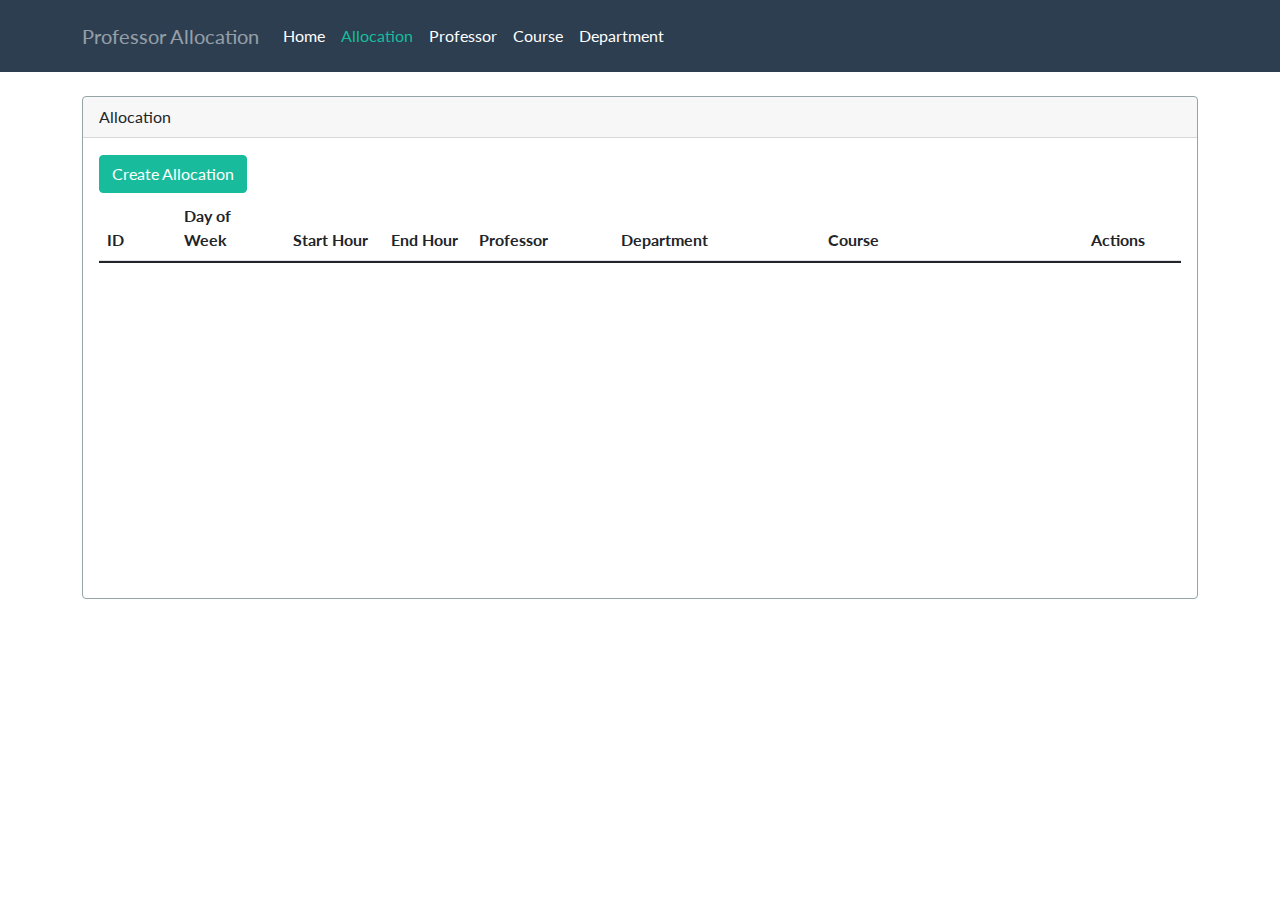
<file: allocation/index.html>
<!DOCTYPE html>
<html lang="en">

<head>
    <meta charset="UTF-8">
    <meta http-equiv="X-UA-Compatible" content="IE=edge">
    <meta name="viewport" content="width=device-width, initial-scale=1.0">
    <link rel="stylesheet" href="../styles/bootstrap.min.Bootswatch.flatly.css" />
    <script src="../js/bootstrap.bundle.min.js"></script>
    <link rel="shortcut icon" href="../img/favicon.png" />
    <title>Professor Allocation</title>
</head>

<body>
    <header>
        <nav class="navbar navbar-expand-lg navbar-dark bg-primary">
            <div class="container">
                <a class="navbar-brand opacity-50">Professor Allocation</a>
                <button class="navbar-toggler" type="button" data-bs-toggle="collapse" data-bs-target="#navbarTogglerMenu" aria-controls="navbarTogglerMenu" aria-expanded="false" aria-label="Toggle navigation">
                    <span class="navbar-toggler-icon"></span>
                </button>
                <div class="collapse navbar-collapse" id="navbarTogglerMenu">
                    <ul class="navbar-nav">
                        <li class="nav-item">
                            <a class="nav-link" href="../">Home</a>
                        </li>
                        <li class="nav-item">
                            <a class="nav-link active" href="../allocation/index.html">Allocation</a>
                        </li>
                        <li class="nav-item">
                            <a class="nav-link" href="../professor/index.html">Professor</a>
                        </li>
                        <li class="nav-item">
                            <a class="nav-link" href="../course/index.html">Course</a>
                        </li>
                        <li class="nav-item">
                            <a class="nav-link" href="../department/index.html">Department</a>
                        </li>
                    </ul>
                </div>
            </div>
        </nav>
    </header>


    <main class="container mt-4">

        <div class="table-responsive card border-secondary mb-3">
            <div class="card-header">Allocation</div>
            <div class="card-body navbar" style="height:460px !important;">

                <ul class="navbar-nav me-auto">
                    <!-- Button trigger modal // create allocation -->
                    <button type="button" class="btn btn-success " onclick="openModalAllocation('Create Allocation', 'Save')">Create Allocation</button>
                </ul>


                <table class="table table-striped table-hover mb-0" style="position:relative; width:100%; height:90%; overflow:hidden;">
                    <thead>
                        <tr>
                            <th style="width:7%;">ID</th>
                            <th style="width:10%;">Day of Week</th>
                            <th style="width:9%;">Start Hour</th>
                            <th style="width:8%;">End Hour</th>
                            <th style="width:13%;">Professor</th>
                            <th style="width:19%;">Department</th>
                            <th style="width:24%;">Course</th>
                            <th style="width:9%;">Actions</th>
                        </tr>
                    </thead>
                    <tbody id="table-body-allocation" style="position:absolute; width:100%; height:90%; overflow:auto;"></tbody>
                </table>
            </div>
        </div>

        <!-- Modal Create/Edit-->
        <div class="modal fade" id="modalAllocation" tabindex="-1" aria-labelledby="modalAllocationLabel" aria-hidden="true">
            <div class="modal-dialog" role="document">
                <div class="modal-content">
                    <div class="modal-header">
                        <h5 class="modal-title" id="modalAllocationLabel">Create Allocation</h5>
                        <button type="button" class="btn-close" data-bs-dismiss="modal" aria-label="Close"></button>
                        <span aria-hidden="true"></span>
                    </div>
                    <div id="modal-alert" class="d-none alert alert-warning mx-3 mt-3"></div>
                    <form action="">

                        <input id="hiddenPk" type="hidden" value="" />

                        <div class="modal-body">
                            <div class="mb-3">
                                <label for="dayOfWeek" class="form-label">Day of Week</label>
                                <select type="text" class="form-control form-control-sm" id="dayOfWeek" placeholder="Enter the day of the week of the allocation">
                                    <option value="MONDAY">Monday</option>
                                    <option value="TUESDAY">Tuesday</option>
                                    <option value="WEDNESDAY">Wednesday</option>
                                    <option value="THURSDAY">Thursday</option>
                                    <option value="FRIDAY">Friday</option>
                                    <option value="SATURDAY">Saturday</option>
                                    <option value="SUNDAY">Sunday</option>
                                </select>
                            </div>
                            <div class="mb-3">
                                <label for="startHour" class="form-label">Start Hour</label>
                                <input type="time" class="form-control" id="startHour" placeholder="Enter the start time of the allocation">
                            </div>
                            <div class="mb-3">
                                <label for="endHour" class="form-label">End Hour</label>
                                <input type="time" class="form-control" id="endHour" placeholder="Enter the end time of the allocation">
                            </div>
                            <div class="mb-3">
                                <label for="professor" class="form-label">Professor</label>
                                <select type="text" class="form-control form-control-sm" id="professor" placeholder="Choose the professor's name"></select>
                            </div>
                            <div class="mb-3">
                                <label for="course" class="form-label">Course</label>
                                <select type="text" class="form-control form-control-sm" id="course" placeholder="Choose the course's name"></select>
                            </div>


                        </div>
                        <div class="modal-footer">
                            <button type="submit" class="btn btn-primary" id="buttonSave" onclick="saveAllocation(event)">Save</button>
                            <button type="button" class="btn btn-secondary" data-bs-dismiss="modal">Close</button>
                        </div>
                    </form>
                </div>
            </div>
        </div>

        <!-- Modal Delete-->
        <div class="modal fade" id="modalDeleteAllocation" tabindex="-1" aria-labelledby="modalDeleteAllocationLabel" aria-hidden="true">
            <div class="modal-dialog" role="document">
                <div class="modal-content">
                    <div class="modal-header">
                        <h5 class="modal-title" id="modalDeleteAllocationLabel">Delete Allocation</h5>
                        <button type="button" class="btn-close" data-bs-dismiss="modal" aria-label="Close"></button>
                        <span aria-hidden="true"></span>
                    </div>
                    <form action="">

                        <input id="hiddenPkDelete" type="hidden" value="" />

                        <div class="modal-body">
                            <div class="mb-3">
                                <label for="nameallocation" id="NameAllocationLabel" class="form-label"></label>
                            </div>
                        </div>
                        <div class="modal-footer">
                            <button type="submit" class="btn btn-primary" id="buttonDelete" onclick="removeAllocation(hiddenPkDelete.value)">Yes</button>
                            <button type="button" class="btn btn-secondary" data-bs-dismiss="modal">No</button>
                        </div>
                    </form>
                </div>
            </div>
        </div>



    </main>
    <script src="../js/index.js"></script>
    <script src="../js/allocation.js"></script>

</body>

</html>
</file>
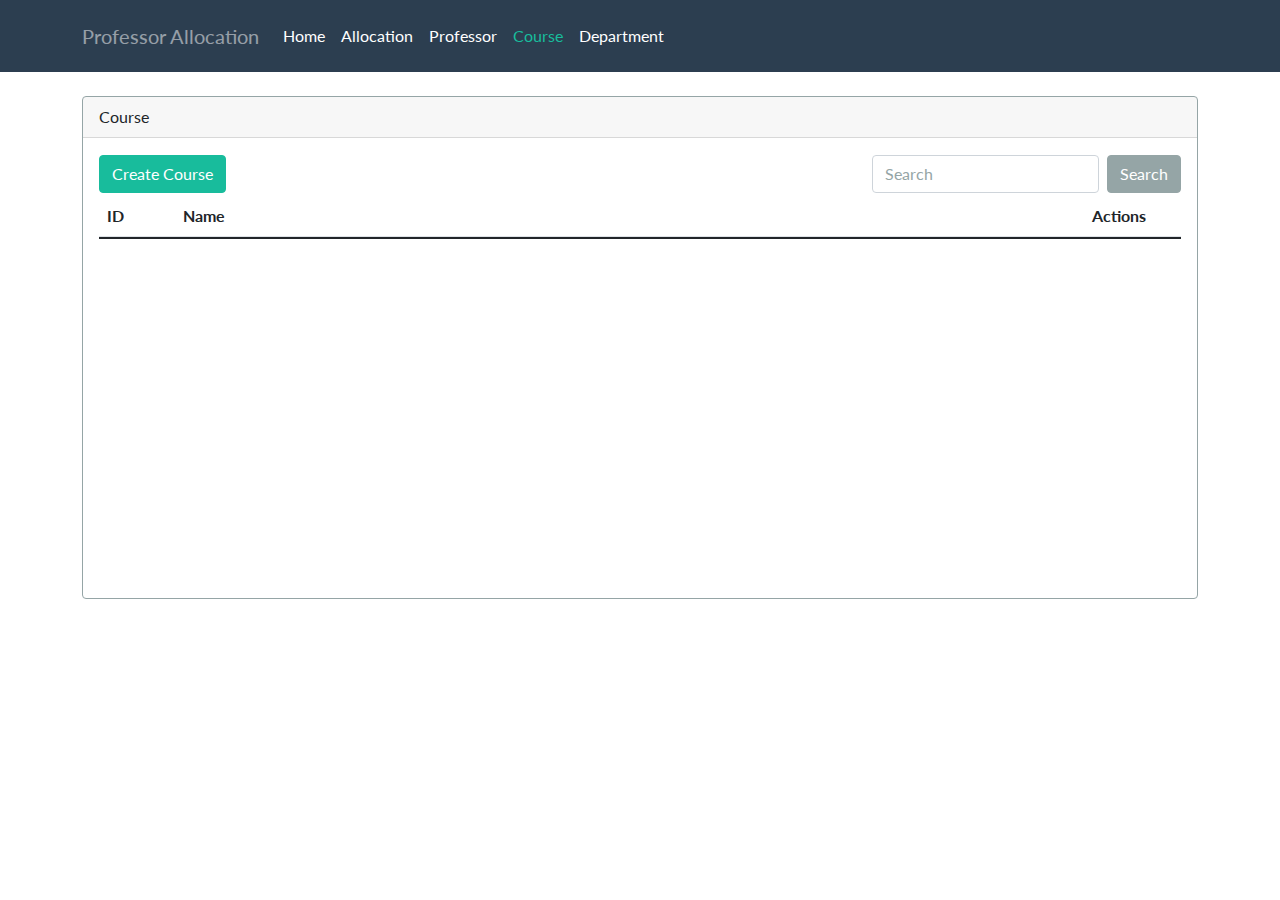
<file: course/index.html>
<!DOCTYPE html>
<html lang="en">

<head>
    <meta charset="UTF-8">
    <meta http-equiv="X-UA-Compatible" content="IE=edge">
    <meta name="viewport" content="width=device-width, initial-scale=1.0">
    <link rel="stylesheet" href="../styles/bootstrap.min.Bootswatch.flatly.css" />
    <script src="../js/bootstrap.bundle.min.js"></script>
    <link rel="shortcut icon" href="../img/favicon.png" />
    <title>Professor Allocation</title>
</head>

<body>
    <header>
        <nav class="navbar navbar-expand-lg navbar-dark bg-primary">
            <div class="container">
                <a class="navbar-brand opacity-50">Professor Allocation</a>
                <button class="navbar-toggler" type="button" data-bs-toggle="collapse" data-bs-target="#navbarTogglerMenu" aria-controls="navbarTogglerMenu" aria-expanded="false" aria-label="Toggle navigation">
                    <span class="navbar-toggler-icon"></span>
                </button>
                <div class="collapse navbar-collapse" id="navbarTogglerMenu">
                    <ul class="navbar-nav">
                        <li class="nav-item">
                            <a class="nav-link" href="../">Home</a>
                        </li>
                        <li class="nav-item">
                            <a class="nav-link" href="../allocation/">Allocation</a>
                        </li>
                        <li class="nav-item">
                            <a class="nav-link" href="../professor/">Professor</a>
                        </li>
                        <li class="nav-item">
                            <a class="nav-link active" href="../course/">Course</a>
                        </li>
                        <li class="nav-item">
                            <a class="nav-link" href="../department/">Department</a>
                        </li>
                    </ul>
                </div>
            </div>
        </nav>
    </header>


    <main class="container mt-4">

        <div class="table-responsive card border-secondary mb-3">
            <div class="card-header">Course</div>
            <div class="card-body navbar" style="height:460px !important;">

                <ul class="navbar-nav me-auto">
                    <!-- Button trigger modal // create course -->
                    <button type="button" class="btn btn-success " onclick="openModalCourse('Create Course', 'Save')">Create Course</button>
                </ul>
                <form class="d-flex" onsubmit="event.preventDefault()">
                    <input class="form-control me-sm-2" type="text" id="searchItem" placeholder="Search">
                    <button class="btn btn-secondary my-2 my-sm-0" type="submit" type="submit" onclick="getCourses(searchItem.value)">Search</button>
                </form>

                <table class="table table-striped table-hover mb-0" style="position:relative; width:100%; height:90%; overflow:hidden;">
                    <thead>
                        <tr>
                            <th style="width:7%;">ID</th>
                            <th style="width:84%;">Name</th>
                            <th style="width:9%;">Actions</th>
                        </tr>
                    </thead>
                    <tbody id="table-body-course" style="position:absolute; width:100%; height:90%; overflow:auto;"></tbody>
                </table>
            </div>
        </div>


        <!-- Modal Create/Edit-->
        <div class="modal fade" id="modalCourse" tabindex="-1" aria-labelledby="modalCourseLabel" aria-hidden="true">
            <div class="modal-dialog" role="document">
                <div class="modal-content">
                    <div class="modal-header">
                        <h5 class="modal-title" id="modalCourseLabel">Create Course</h5>
                        <button type="button" class="btn-close" data-bs-dismiss="modal" aria-label="Close"></button>
                        <span aria-hidden="true"></span>
                    </div>
                    <div id="modal-alert" class="d-none alert alert-warning mx-3 mt-3"></div>
                    <form action="">

                        <input id="hiddenPk" type="hidden" value="" />

                        <div class="modal-body">
                            <div class="mb-3">
                                <label for="name" class="form-label">Name</label>
                                <input required type="text" class="form-control" id="name" placeholder="Enter the name">
                            </div>
                        </div>
                        <div class="modal-footer">
                            <button type="submit" class="btn btn-primary" id="buttonSave" onclick="saveCourse(event)">Save</button>
                            <button type="button" class="btn btn-secondary" data-bs-dismiss="modal">Close</button>
                        </div>
                    </form>
                </div>
            </div>
        </div>

        <!-- Modal Delete-->
        <div class="modal fade" id="modalDeleteCourse" tabindex="-1" aria-labelledby="modalDeleteCourseLabel" aria-hidden="true">
            <div class="modal-dialog" role="document">
                <div class="modal-content">
                    <div class="modal-header">
                        <h5 class="modal-title" id="modalDeleteCourseLabel">Delete Course</h5>
                        <button type="button" class="btn-close" data-bs-dismiss="modal" aria-label="Close"></button>
                        <span aria-hidden="true"></span>
                    </div>
                    <form action="">

                        <input id="hiddenPkDelete" type="hidden" value="" />

                        <div class="modal-body">
                            <div class="mb-3">
                                <label for="namecourse" id="NameCourseLabel" class="form-label"></label>
                            </div>
                        </div>
                        <div class="modal-footer">
                            <button type="submit" class="btn btn-primary" id="buttonDelete" onclick="removeCourse(hiddenPkDelete.value)">Yes</button>
                            <button type="button" class="btn btn-secondary" data-bs-dismiss="modal">No</button>
                        </div>
                    </form>
                </div>
            </div>
        </div>



    </main>
    <script src="../js/index.js"></script>
    <script src="../js/course.js"></script>

</body>

</html>
</file>
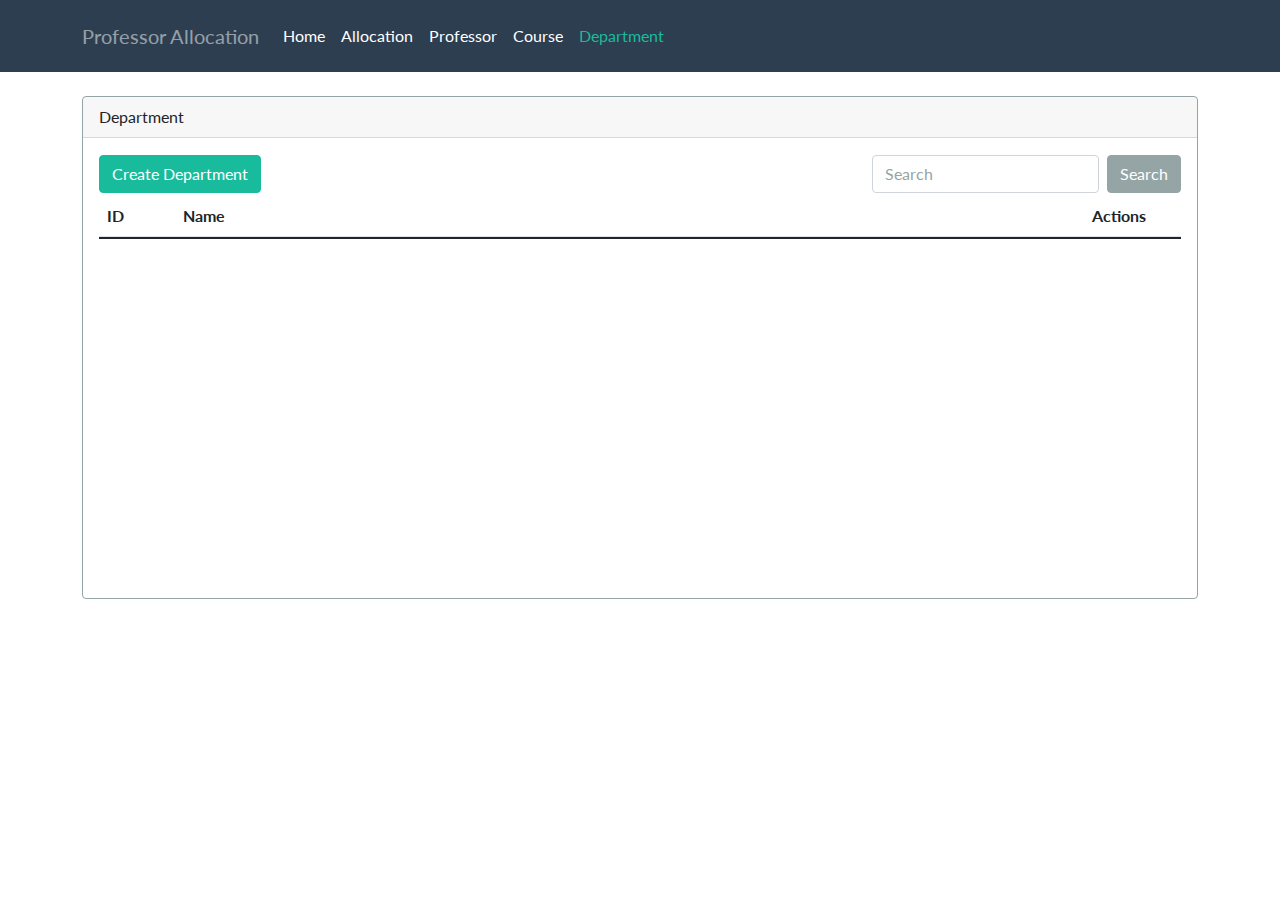
<file: department/index.html>
<!DOCTYPE html>
<html lang="en">

<head>
    <meta charset="UTF-8">
    <meta http-equiv="X-UA-Compatible" content="IE=edge">
    <meta name="viewport" content="width=device-width, initial-scale=1.0">
    <link rel="stylesheet" href="../styles/bootstrap.min.Bootswatch.flatly.css" />
    <script src="../js/bootstrap.bundle.min.js"></script>
    <link rel="shortcut icon" href="../img/favicon.png" />
    <title>Professor Allocation</title>
</head>

<body>
    <header>
        <nav class="navbar navbar-expand-lg navbar-dark bg-primary">
            <div class="container">
                <a class="navbar-brand opacity-50">Professor Allocation</a>
                <button class="navbar-toggler" type="button" data-bs-toggle="collapse" data-bs-target="#navbarTogglerMenu" aria-controls="navbarTogglerMenu" aria-expanded="false" aria-label="Toggle navigation">
                    <span class="navbar-toggler-icon"></span>
                </button>
                <div class="collapse navbar-collapse" id="navbarTogglerMenu">
                    <ul class="navbar-nav">
                        <li class="nav-item">
                            <a class="nav-link" href="../">Home</a>
                        </li>
                        <li class="nav-item">
                            <a class="nav-link" href="../allocation/">Allocation</a>
                        </li>
                        <li class="nav-item">
                            <a class="nav-link" href="../professor/">Professor</a>
                        </li>
                        <li class="nav-item">
                            <a class="nav-link" href="../course/">Course</a>
                        </li>
                        <li class="nav-item">
                            <a class="nav-link active" href="../department/">Department</a>
                        </li>
                    </ul>
                </div>
            </div>
        </nav>
    </header>


    <main class="container mt-4">

        <div class="table-responsive card border-secondary mb-3">
            <div class="card-header">Department</div>
            <div class="card-body navbar" style="height:460px !important;">

                <ul class="navbar-nav me-auto">
                    <!-- Button trigger modal // create department -->
                    <button type="button" class="btn btn-success " onclick="openModalDepartment('Create Department', 'Save')">Create Department</button>
                </ul>
                <form class="d-flex" onsubmit="event.preventDefault()">
                    <input class="form-control me-sm-2" type="text" id="searchItem" placeholder="Search">
                    <button class="btn btn-secondary my-2 my-sm-0" type="submit" onclick="getDepartments(searchItem.value)">Search</button>
                </form>

                <table class="table table-striped table-hover mb-0" style="position:relative; width:100%; height:90%; overflow:hidden;">
                    <thead>
                        <tr>
                            <th style="width:7%;">ID</th>
                            <th style="width:84%;">Name</th>
                            <th style="width:9%;">Actions</th>
                        </tr>
                    </thead>
                    <tbody id="table-body-department" style="position:absolute; width:100%; height:90%; overflow:auto;"></tbody>
                </table>
            </div>
        </div>

        <!-- Modal Create/Edit-->
        <div class="modal fade" id="modalDepartment" tabindex="-1" aria-labelledby="modalDepartmentLabel" aria-hidden="true">
            <div class="modal-dialog" role="document">
                <div class="modal-content">
                    <div class="modal-header">
                        <h5 class="modal-title" id="modalDepartmentLabel">Create Department</h5>
                        <button type="button" class="btn-close" data-bs-dismiss="modal" aria-label="Close"></button>
                        <span aria-hidden="true"></span>
                    </div>
                    <div id="modal-alert" class="d-none alert alert-warning mx-3 mt-3"></div>
                    <form action="">

                        <input id="hiddenPk" type="hidden" value="" />

                        <div class="modal-body">
                            <div class="mb-3">
                                <label for="name" class="form-label">Name</label>
                                <input required type="text" class="form-control" id="name" placeholder="Enter the name">
                            </div>
                        </div>
                        <div class="modal-footer">
                            <button type="submit" class="btn btn-primary" id="buttonSave" onclick="saveDepartment(event)">Save</button>
                            <button type="button" class="btn btn-secondary" data-bs-dismiss="modal">Close</button>
                        </div>
                    </form>
                </div>
            </div>
        </div>

        <!-- Modal Delete-->
        <div class="modal fade" id="modalDeleteDepartment" tabindex="-1" aria-labelledby="modalDeleteDepartmentLabel" aria-hidden="true">
            <div class="modal-dialog" role="document">
                <div class="modal-content">
                    <div class="modal-header">
                        <h5 class="modal-title" id="modalDeleteDepartmentLabel">Delete Department</h5>
                        <button type="button" class="btn-close" data-bs-dismiss="modal" aria-label="Close"></button>
                        <span aria-hidden="true"></span>
                    </div>
                    <form action="">

                        <input id="hiddenPkDelete" type="hidden" value="" />

                        <div class="modal-body">
                            <div class="mb-3">
                                <label for="namedepartment" id="NameDepartmentLabel" class="form-label"></label>
                            </div>
                        </div>
                        <div class="modal-footer">
                            <button type="submit" class="btn btn-primary" id="buttonDelete" onclick="removeDepartment(hiddenPkDelete.value)">Yes</button>
                            <button type="button" class="btn btn-secondary" data-bs-dismiss="modal">No</button>
                        </div>
                    </form>
                </div>
            </div>
        </div>


    </main>
    <script src="../js/index.js "></script>
    <script src="../js/department.js "></script>

</body>

</html>
</file>
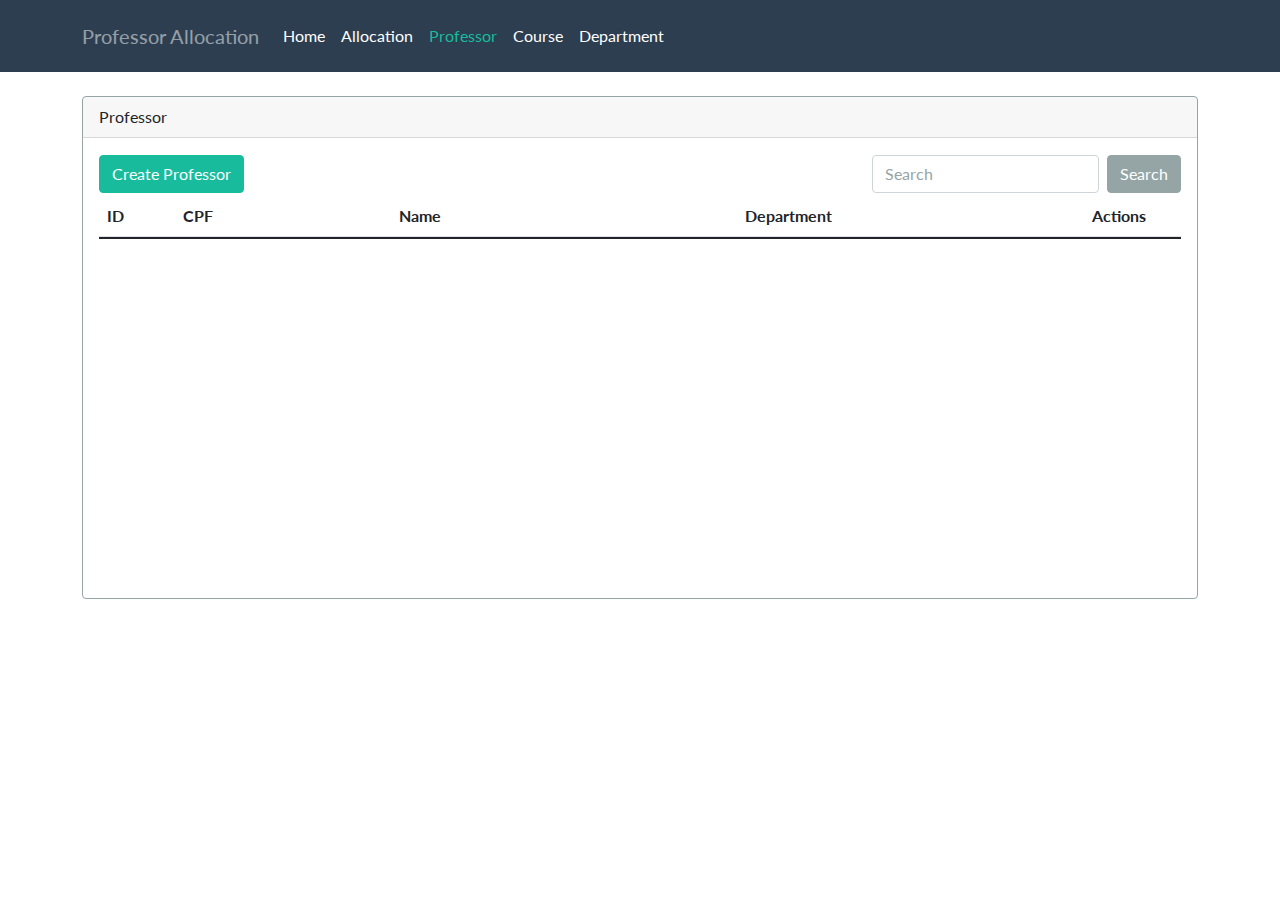
<file: professor/index.html>
<!DOCTYPE html>
<html lang="en">

<head>
    <meta charset="UTF-8">
    <meta http-equiv="X-UA-Compatible" content="IE=edge">
    <meta name="viewport" content="width=device-width, initial-scale=1.0">
    <link rel="stylesheet" href="../styles/bootstrap.min.Bootswatch.flatly.css" />
    <script src="../js/bootstrap.bundle.min.js"></script>
    <link rel="shortcut icon" href="../img/favicon.png" />
    <title>Professor Allocation</title>
</head>

<body>
    <header>
        <nav class="navbar navbar-expand-lg navbar-dark bg-primary">
            <div class="container">
                <a class="navbar-brand opacity-50">Professor Allocation</a>
                <button class="navbar-toggler" type="button" data-bs-toggle="collapse" data-bs-target="#navbarTogglerMenu" aria-controls="navbarTogglerMenu" aria-expanded="false" aria-label="Toggle navigation">
                    <span class="navbar-toggler-icon"></span>
                </button>
                <div class="collapse navbar-collapse" id="navbarTogglerMenu">
                    <ul class="navbar-nav">
                        <li class="nav-item">
                            <a class="nav-link" href="../">Home</a>
                        </li>
                        <li class="nav-item">
                            <a class="nav-link" href="../allocation/">Allocation</a>
                        </li>
                        <li class="nav-item">
                            <a class="nav-link active" href="../professor/">Professor</a>
                        </li>
                        <li class="nav-item">
                            <a class="nav-link" href="../course/">Course</a>
                        </li>
                        <li class="nav-item">
                            <a class="nav-link" href="../department/">Department</a>
                        </li>
                    </ul>
                </div>
            </div>
        </nav>
    </header>


    <main class="container mt-4">

        <div class="table-responsive card border-secondary mb-3">
            <div class="card-header">Professor</div>
            <div class="card-body navbar" style="height:460px !important;">

                <ul class="navbar-nav me-auto">
                    <!-- Button trigger modal // create professor -->
                    <button type="button" class="btn btn-success " onclick="openModalProfessor('Create Professor', 'Save')">Create Professor</button>
                </ul>
                <form class="d-flex" onsubmit="event.preventDefault()">
                    <input class="form-control me-sm-2" type="text" id="searchItem" placeholder="Search" value="">
                    <button class="btn btn-secondary my-2 my-sm-0" type="submit" onclick="getProfessors(searchItem.value)">Search</button>
                </form>

                <table class="table table-striped table-hover mb-0" style="position:relative; width:100%; height:90%; overflow:hidden;">
                    <thead>
                        <tr>
                            <th style="width:7%;">ID</th>
                            <th style="width:20%;">CPF</th>
                            <th style="width:32%;">Name</th>
                            <th style="width:32%;">Department</th>
                            <th style="width:9%;">Actions</th>
                        </tr>
                    </thead>
                    <tbody id="table-body-professor" style="position:absolute; width:100%; height:90%; overflow:auto;"></tbody>
                </table>
            </div>
        </div>

        <!-- Modal Create/Edit-->
        <div class="modal fade" id="modalProfessor" tabindex="-1" aria-labelledby="modalProfessorLabel" aria-hidden="true">
            <div class="modal-dialog" role="document">
                <div class="modal-content">
                    <div class="modal-header">
                        <h5 class="modal-title" id="modalProfessorLabel">Create Professor</h5>
                        <button type="button" class="btn-close" data-bs-dismiss="modal" aria-label="Close"></button>
                        <span aria-hidden="true"></span>
                    </div>
                    <div id="modal-alert" class="d-none alert alert-warning mx-3 mt-3"></div>
                    <form action="">

                        <input id="hiddenPk" type="hidden" value="" />

                        <div class="modal-body">
                            <div class="mb-3">
                                <label for="name" class="form-label">Name</label>
                                <input required type="text" class="form-control" id="name" placeholder="Enter the name">
                            </div>
                            <div class="mb-3">
                                <label for="cpf" class="form-label">CPF</label>
                                <input type="text" class="form-control" id="cpf" placeholder="Enter the CPF">
                            </div>
                            <div class="mb-3">
                                <label for="department" class="form-label">Department</label>
                                <select type="text" class="form-control form-control-sm" id="department"></select>
                            </div>
                        </div>
                        <div class="modal-footer">
                            <button type="submit" class="btn btn-primary" id="buttonSave" onclick="saveProfessor(event)">Save</button>
                            <button type="button" class="btn btn-secondary" data-bs-dismiss="modal">Close</button>
                        </div>
                    </form>
                </div>
            </div>
        </div>


        <!-- Modal Delete-->
        <div class="modal fade" id="modalDeleteProfessor" tabindex="-1" aria-labelledby="modalDeleteProfessorLabel" aria-hidden="true">
            <div class="modal-dialog" role="document">
                <div class="modal-content">
                    <div class="modal-header">
                        <h5 class="modal-title" id="modalDeleteProfessorLabel">Delete Professor</h5>
                        <button type="button" class="btn-close" data-bs-dismiss="modal" aria-label="Close"></button>
                        <span aria-hidden="true"></span>
                    </div>
                    <form action="">

                        <input id="hiddenPkDelete" type="hidden" value="" />

                        <div class="modal-body">
                            <div class="mb-3">
                                <label for="nameprofessor" id="NameProfessorLabel" class="form-label"></label>
                            </div>
                        </div>
                        <div class="modal-footer">
                            <button type="submit" class="btn btn-primary" id="buttonDelete" onclick="removeProfessor(hiddenPkDelete.value)">Yes</button>
                            <button type="button" class="btn btn-secondary" data-bs-dismiss="modal">No</button>
                        </div>
                    </form>
                </div>
            </div>
        </div>

    </main>
    <script src="../js/index.js"></script>
    <script src="../js/professor.js"></script>

</body>

</html>
</file>
